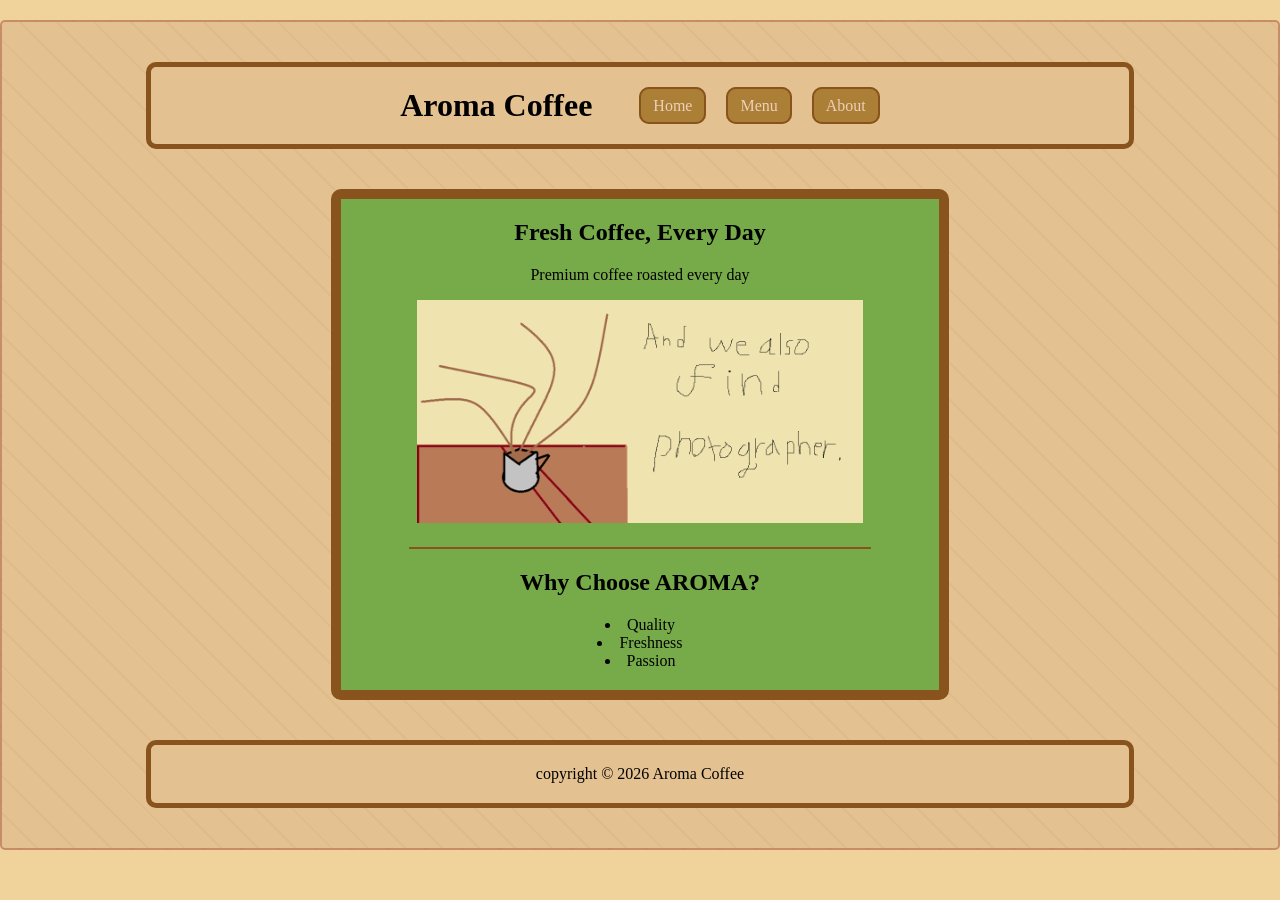
<file: index.html>
<!doctype html>
<html lang="en">
    <head>
        <meta charset="UTF-8" />
        <meta name="viewport" content="width=device-width, initial-scale=1.0" />
        <title>Aroma Coffee</title>
        <link rel="stylesheet" href="style.css" />
        <link rel="icon" href="assets/favicon.png" />
    </head>
    <body>
        <header>
            <!-- 제목과 메뉴 -->
            <h1>Aroma Coffee</h1>
            <!-- 제목은 h1으로 정의한다. -->
            <nav>
                <!-- 하이퍼링크 묶음이므로 nav 영역을 정의한다. -->
                <ul>
                    <!-- 실제로 하이퍼링크를 묶는 ul을 정의하고, 그 안의 각각의 li를 넣는다.-->
                    <li>
                        <a href="index.html">Home</a>
                    </li>
                    <li>
                        <a href="menu.html">Menu</a>
                    </li>
                    <li>
                        <a href="about.html">About</a>
                    </li>
                </ul>
            </nav>
        </header>

        <main>
            <!-- 본문 -->
            <section class="section hero">
                <!-- div와 비슷하지만, 여기선 section이 더 적절하다. -->
                <h2>Fresh Coffee, <br class="mobile-break" />Every Day</h2>
                <!-- 본문은 h2으로 정의한다. -->
                <p>Premium coffee roasted every day</p>
                <!-- 문단 내용은 p태그를 사용한다.-->
                <img
                    src="/assets/coffee-picture.png"
                    alt="A drawn image that I made!"
                    class="index-image"
                />
            </section>
            <hr />
            <section class="section features">
                <h2>Why Choose AROMA?</h2>
                <ul>
                    <li>Quality</li>
                    <li>Freshness</li>
                    <li>Passion</li>
                </ul>
            </section>
        </main>

        <footer>
            <!-- 기타 정보 -->
            copyright &copy; 2026 <br class="mobile-break" />
            Aroma Coffee
        </footer>
    </body>
</html>
</file>
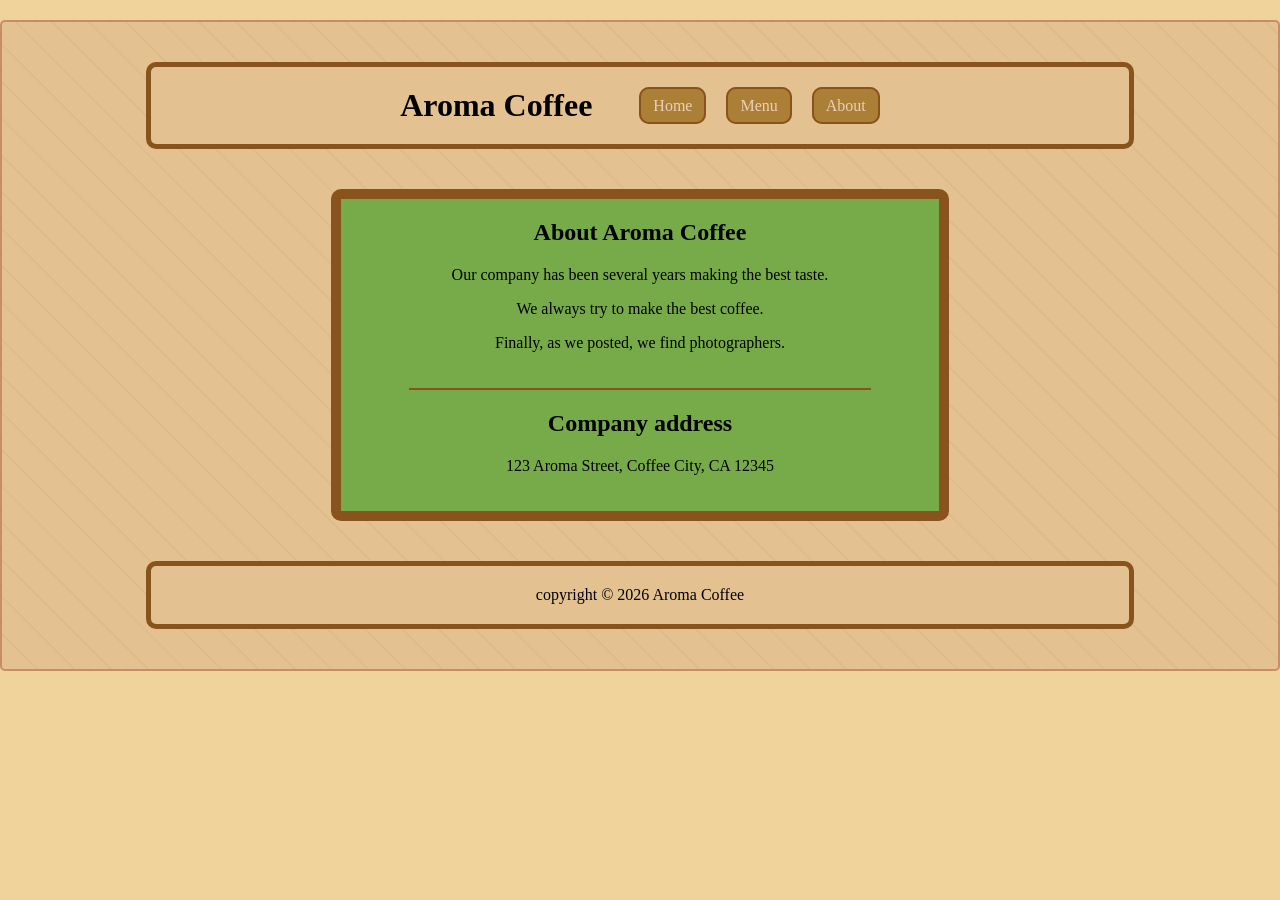
<file: about.html>
<!doctype html>
<html lang="en">
    <head>
        <meta charset="UTF-8" />
        <meta name="viewport" content="width=device-width, initial-scale=1.0" />
        <title>Aroma Coffee</title>
        <link rel="stylesheet" href="style.css" />
        <link rel="icon" href="assets/favicon.png" />
    </head>
    <body>
        <header>
            <!-- 제목과 메뉴 -->
            <h1>Aroma Coffee</h1>
            <!-- 제목은 h1으로 정의한다. -->
            <nav>
                <!-- 하이퍼링크 묶음이므로 nav 영역을 정의한다. -->
                <ul>
                    <!-- 실제로 하이퍼링크를 묶는 ul을 정의하고, 그 안의 각각의 li를 넣는다.-->
                    <li>
                        <a href="index.html">Home</a>
                    </li>
                    <li>
                        <a href="menu.html">Menu</a>
                    </li>
                    <li>
                        <a href="about.html">About</a>
                    </li>
                </ul>
            </nav>
        </header>

        <main>
            <!-- 본문 -->
            <section class="section hero">
                <h2>About Aroma Coffee</h2>
                <p>Our company has been several years making the best taste.</p>
                <p>We always try to make the best coffee.</p>
                <p>Finally, as we posted, we find photographers.</p>
            </section>
            <hr />
            <section class="section contact">
                <h2>Company address</h2>
                <p>123 Aroma Street, Coffee City, CA 12345</p>
            </section>
        </main>

        <footer>
            <!-- 기타 정보 -->
            copyright &copy; 2026 <br class="mobile-break" />
            Aroma Coffee
        </footer>
    </body>
</html>
</file>
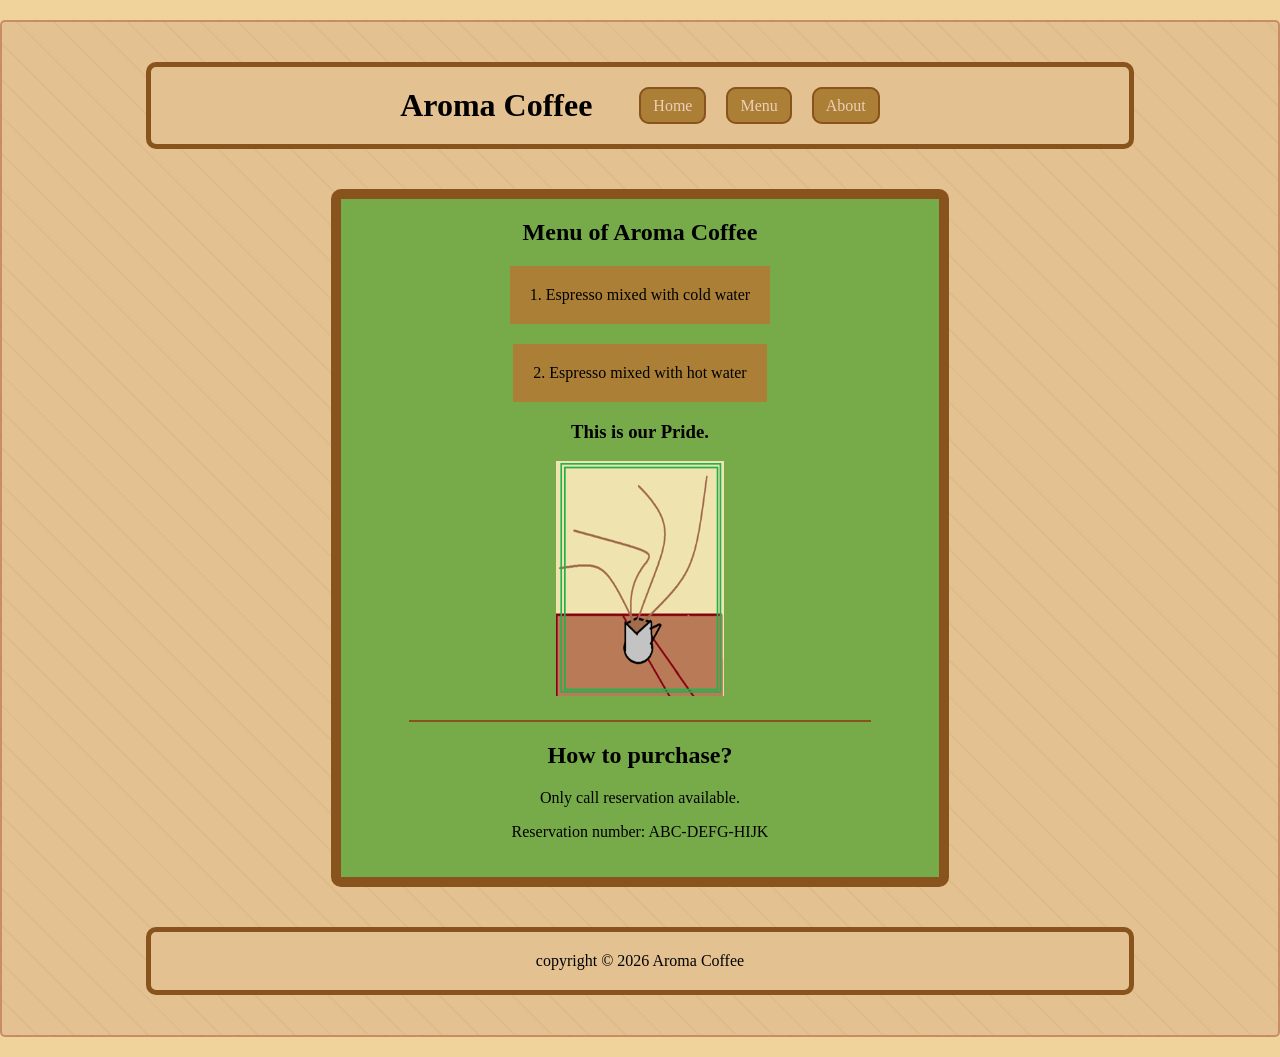
<file: menu.html>
<!doctype html>
<html lang="en">
    <head>
        <meta charset="UTF-8" />
        <meta name="viewport" content="width=device-width, initial-scale=1.0" />
        <title>Aroma Coffee</title>
        <link rel="stylesheet" href="style.css" />
        <link rel="icon" href="assets/favicon.png" />
    </head>
    <body>
        <header>
            <!-- 제목과 메뉴 -->
            <h1>Aroma Coffee</h1>
            <!-- 제목은 h1으로 정의한다. -->
            <nav>
                <!-- 하이퍼링크 묶음이므로 nav 영역을 정의한다. -->
                <ul>
                    <!-- 실제로 하이퍼링크를 묶는 ul을 정의하고, 그 안의 각각의 li를 넣는다.-->
                    <li>
                        <a href="index.html">Home</a>
                    </li>
                    <li>
                        <a href="menu.html">Menu</a>
                    </li>
                    <li>
                        <a href="about.html">About</a>
                    </li>
                </ul>
            </nav>
        </header>

        <main>
            <section class="section hero">
                <h2>Menu of Aroma Coffee</h2>
                <ul class="menu-list">
                    <li class="menu-card">1. Espresso mixed with cold water</li>
                    <li class="menu-card">2. Espresso mixed with hot water</li>
                </ul>
                <h3>This is our Pride.</h3>
                <img
                    src="/assets/menu-picture.png"
                    alt="Also a drawn image that I made!"
                    class="menu-image"
                />
            </section>
            <hr />
            <section class="section features">
                <h2>How to purchase?</h2>
                <p>Only call reservation available.</p>
                <p>Reservation number: ABC-DEFG-HIJK</p>
            </section>
        </main>

        <footer>
            <!-- 기타 정보 -->
            copyright &copy; 2026 <br class="mobile-break" />
            Aroma Coffee
        </footer>
    </body>
</html>
</file>
<file: style.css>
* {
    box-sizing: border-box;
} /* box의 size를 border를 포함한 기준으로 설정 */

/* ========================================
   Root
======================================== */

:root {
    /* Color */
    --color-page-background: #f0d39a;
    --color-background: #e4c190;
    --color-surface: #ac7f36;
    --color-text: #edcfb9;
    --color-border: #88531d;
    --color-border-blurred: rgba(174, 88, 67, 0.5);
    --color-greenboard: #77ab4a;
    --color-hover: #6a3d18;

    /* Spacing */
    --spacing-small: 10px;
    --spacing-medium: 20px;
    --spacing-large: 40px;

    /* Radius */
    --radius-small: 5px;
    --radius-medium: 10px;

    /* Border */
    --border-small: 2px;
    --border-medium: 5px;
    --border-large: 10px;
}

/* ========================================
   Layout
======================================== */

/* Layout > Box model > Appearance > Typography */

html {
    background-color: var(--color-page-background);
}

body {
    /* Layout */
    display: flex;
    flex-direction: column;
    align-items: center;
    max-width: 1300px;

    /* Box model */
    margin: var(--spacing-medium) auto;
    padding: var(--spacing-medium);

    /* Appearance */
    border: var(--border-small) solid var(--color-border-blurred);
    border-radius: var(--radius-small);
    background-color: var(--color-background);

    background-image: repeating-linear-gradient(
        45deg,
        transparent,
        transparent 24px,
        rgba(136, 83, 29, 0.05) 24px,
        rgba(136, 83, 29, 0.05) 26px
    );
}

header,
footer {
    /* Layout */
    width: 80%;
    max-width: 1200px;
    /* box model */
    margin: var(--spacing-medium) auto;
    padding: var(--spacing-medium);
}

hr {
    margin: var(--spacing-small) 10%;
    border: 0;
    border-top: var(--border-small) solid var(--color-border);
}

h1 {
    margin: 0;
    white-space: nowrap;
}

h2 {
    margin-top: 0;
}

/* ========================================
   Header
======================================== */

header {
    /* Layout */
    display: flex;
    align-items: center;
    justify-content: center;
    gap: 5%;

    /* Appearance */
    border: var(--border-medium) solid var(--color-border);
    border-radius: var(--radius-medium);
    background-color: var(--color-background);
}

/* ========================================
   Navigation
======================================== */

nav ul {
    display: flex;
    gap: var(--spacing-medium);
    margin: 0;
    padding: 0;
    list-style: none;
}

nav a {
    padding: 8px 12px;
    color: var(--color-text);
    text-decoration: none;
    background-color: var(--color-surface);
    border: var(--border-small) solid var(--color-border);
    border-radius: var(--radius-medium);
}

nav a:hover {
    background-color: var(--color-hover);
}

/* ========================================
   Main
======================================== */

main {
    /* Layout */
    width: 50%;
    margin: var(--spacing-medium) auto;
    padding: var(--spacing-small);
    /* Appearance */
    border: var(--border-large) solid var(--color-border);
    border-radius: var(--radius-medium);
    background-color: var(--color-greenboard);
}

.section {
    padding: var(--spacing-small);
    text-align: center;
}

.features ul {
    width: fit-content;
    margin: 0 auto;
    padding: 0;
    list-style-position: inside;
}

/* ========================================
   Images
======================================== */

.index-image {
    width: 80%;
    height: auto;
}

.menu-image {
    width: 30%;
    height: auto;
}

/* ========================================
   Menu
======================================== */

.menu-list {
    /* Layout */
    display: flex;
    flex-direction: column;
    align-items: center;
    gap: var(--spacing-medium);
    /* Appearance */
    margin: 0;
    padding: 0;
    list-style: none;
}

.menu-card {
    padding: var(--spacing-medium);
    background-color: var(--color-surface);
}

/* ========================================
   Footer
======================================== */

footer {
    /* Layout */
    display: flex;
    justify-content: center;

    /* Appearance */
    border: var(--border-medium) solid var(--color-border);
    border-radius: var(--radius-medium);
    background-color: var(--color-background);
}

/* ========================================
   Responsive
======================================== */

.mobile-break {
    /* If not mobile */
    display: none;
}

@media (max-width: 768px) {
    header {
        flex-direction: column;
        gap: var(--spacing-medium);
        padding-left: var(--spacing-large);
        padding-right: var(--spacing-large);
    }

    main {
        width: 90%;
    }

    nav ul {
        gap: var(--spacing-small);
    }

    nav a {
        padding: 6px 8px;
    }

    .mobile-break {
        display: block;
    }
}
</file>
